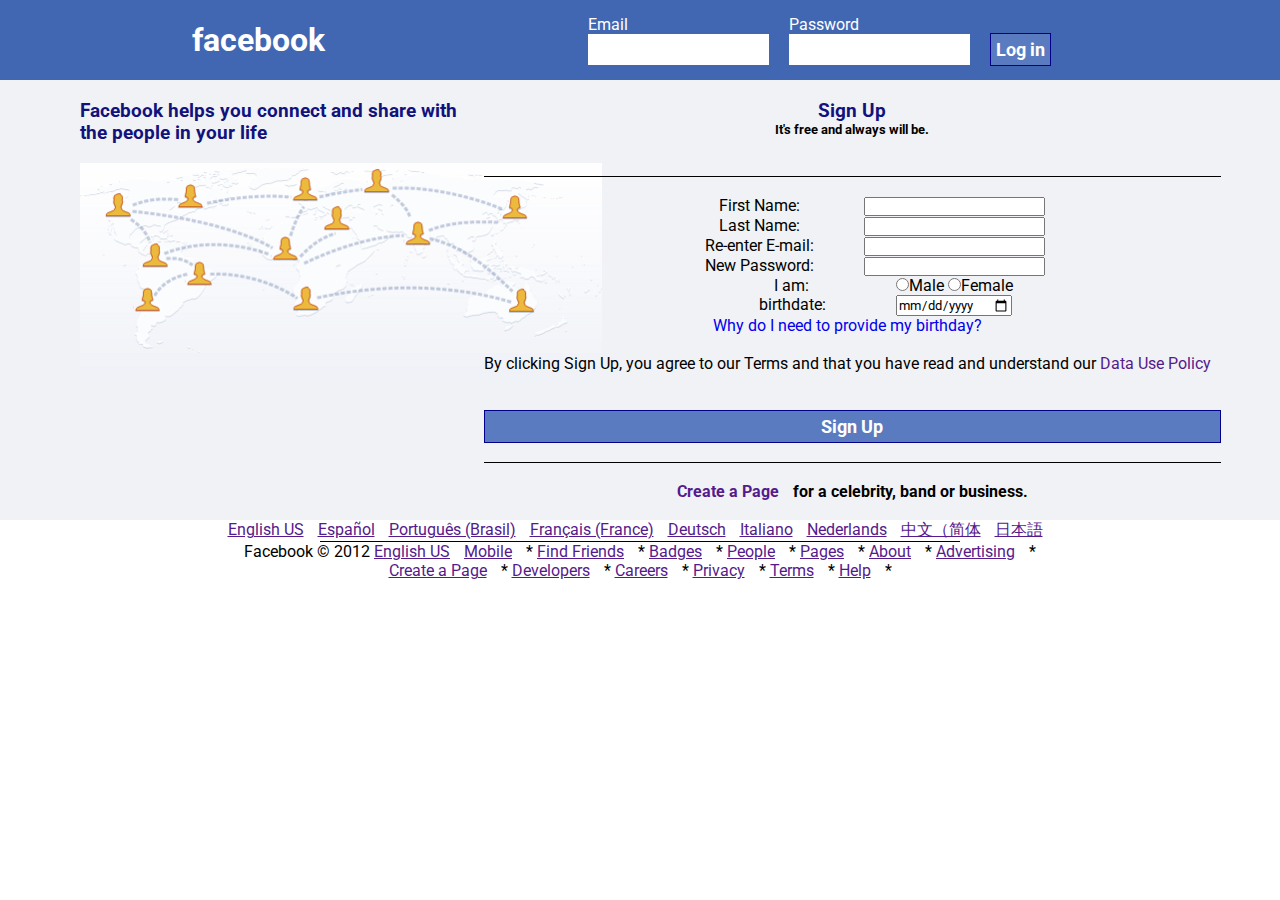
<file: week 1/Facebook Challenge/index.html>
<!DOCTYPE html>
<html lang="en">
<head>
    <meta charset="UTF-8">
    <meta name="viewport" content="width=device-width, initial-scale=1.0">
    <title>Facebook Challenge</title>
    <link rel="stylesheet" href="./style.css">
    <link rel="preconnect" href="https://fonts.googleapis.com">
    <link rel="preconnect" href="https://fonts.gstatic.com" crossorigin>
    <link href="https://fonts.googleapis.com/css2?family=Roboto:ital,wght@0,100;0,300;0,400;0,500;0,700;0,900;1,100;1,300;1,400;1,500;1,700;1,900&display=swap" rel="stylesheet">
</head>
<body>
    <header>
        <div class="div-facebook-logo">
            <h1>facebook</h1>
            <div class="logIn">
                <!-- creating my form -->
                <form>
                    <div class="inputs">Email<br>
                        <input type="text" id="email">
                    </div>
                    <div class="inputs">Password<br>
                        <input type="password" id="password">
                    </div>
                    <!-- login button -->
                    <div class ="button1">
                        <button>Log in</button>
                    </div>                
                </form>        
            </div>
        </div>
    </header>
    <div id="main-section">
        <div id="left-section">
        <h3>Facebook helps you connect and share with the people in your life</h3>
        <br>
        <img src="./world.png" alt="world">
        </div>
        <div id="right-section">
            <div class="Sign-up">
                <h3>Sign Up</h3>
                <h5>It's free and always will be.</h5>
            </div>
            <br>            
            <div class="form">
                <br>
                <label for="fname">First Name:</label>
                <input type="text" id="fname" name="fname">
                <br>             
                <label for="lname">Last Name:</label>
                <input type="text" id="lname" name="lname">
                <br>               
                <label for="enteremail">Re-enter E-mail:</label>
                <input type="text" id="enteremail" name="enteremail">
                <br>
                <label for="newpw">New Password:</label>
                <input type="text" id="newpw" name="newpw">
                <br>
                <label for="male">I am:</label>
                <input type="radio" id="male" name="sex" value="Male">Male
                <input type="radio" id="female" name="sex" value="Female">Female
                <br>
                <label for="bdate">birthdate:</label>
                <input type="date" id="bdate" name="bdate">
                <br>
                <a href="https://about.fb.com/news/2021/07/age-verification/" style="text-decoration: none">Why do I need to provide my birthday?</a>
                <br><br>
                <p>By clicking Sign Up, you agree to our Terms and that you have read and understand our <a href="" style="text-decoration: none">Data Use Policy</a></p>                      
            <br>
                <div class ="button2">
                    <button>Sign Up</button>
            </div>                
            <br>            
            </div>
            <br>
            <p><strong><a href="" style="text-decoration: none">Create a Page</a> for a celebrity, band or business.</strong></p>         
            <br>
        </div>
    </div>
    <footer>
    <div class="footer">
        <a href="">English US</a> 
        <a href="">Español</a>
        <a href="">Português (Brasil)</a>
        <a href="">Français (France)</a>
        <a href="">Deutsch</a>
        <a href="">Italiano</a>
        <a href="">Nederlands</a>
        <a href="">中文（简体</a>
        <a href="">日本語</a>
    </div>
    <hr class="centered-hr">
    <div class="footer-end">
        <p>Facebook &copy; 2012 <a href="">English US</a>
        <a href="">Mobile</a> * 
        <a href="">Find Friends</a> * 
        <a href="">Badges</a> * 
        <a href="">People</a> * 
        <a href="">Pages</a> * 
        <a href="">About</a> * 
        <a href="">Advertising</a> *
        <br> 
        <a href="">Create a Page</a> * 
        <a href="">Developers</a> * 
        <a href="">Careers</a> * 
        <a href="">Privacy</a> * 
        <a href="">Terms</a> * 
        <a href="">Help</a> * 
        </p>
    </div>    
    </footer>
</body>
</html>
</file>
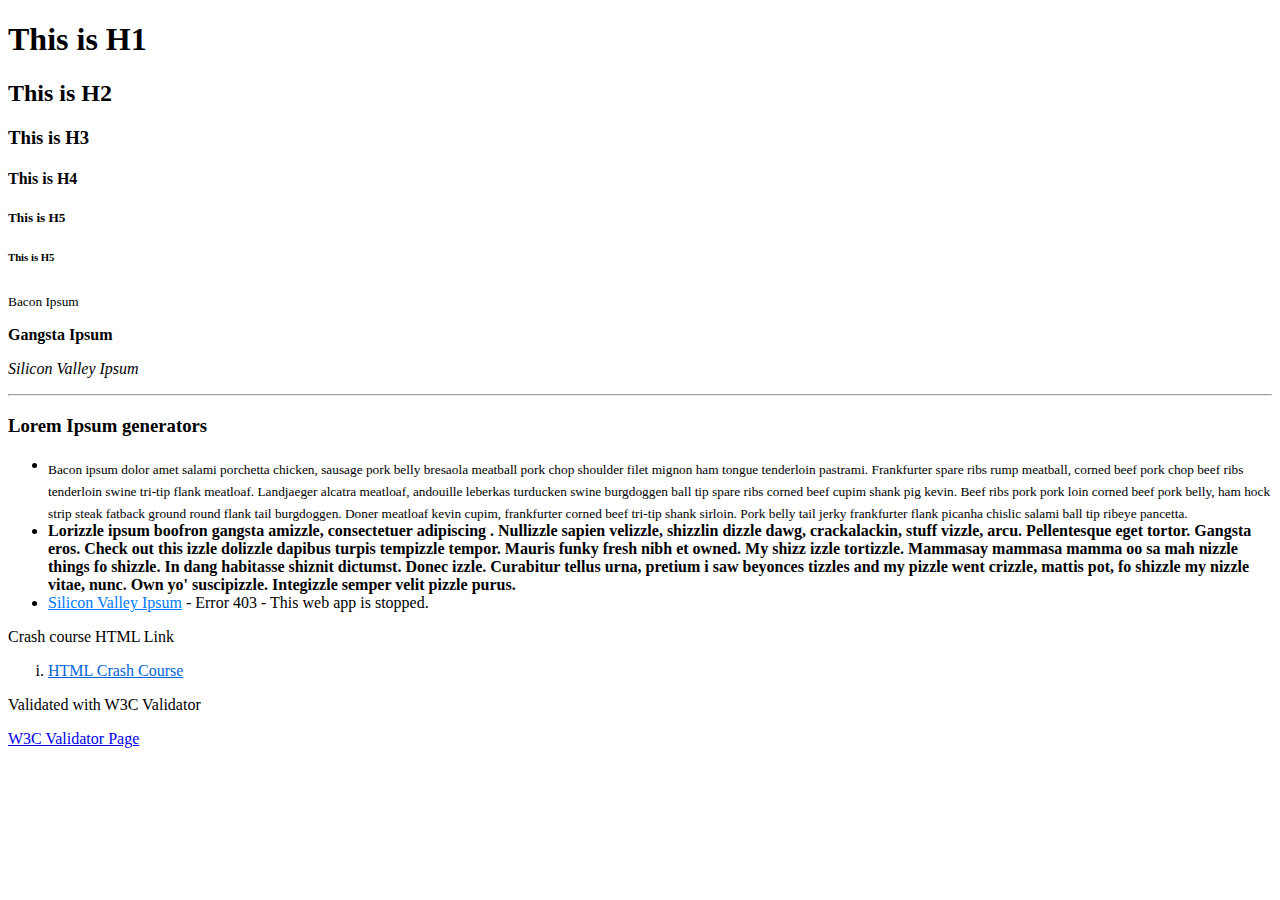
<file: week 0/HTML Assignment 3 - Your first website.html>
<!DOCTYPE html>
<html lang="en">
 <head>
  <meta charset="UTF-8">
   <title>Ming's Website</title>
  </head>

<body>
  <h1>This is H1</h1>
  <h2>This is H2</h2>
  <h3>This is H3</h3>
  <h4>This is H4</h4>
  <h5>This is H5</h5>
  <h6>This is H5</h6>
  <p><sub>Bacon Ipsum</sub></p>
  <p><strong>Gangsta Ipsum</strong></p>
  <p><em><i>Silicon Valley Ipsum</i></em></p>
  
  <hr>
  <h3>Lorem Ipsum generators</h3>
  <!-- Unordered list-->
  <ul>
    <li><sub>Bacon ipsum dolor amet salami porchetta chicken, sausage pork belly bresaola meatball pork chop shoulder filet mignon ham tongue tenderloin pastrami. Frankfurter spare ribs rump meatball, corned beef pork chop beef ribs tenderloin swine tri-tip flank meatloaf. Landjaeger alcatra meatloaf, andouille leberkas turducken swine burgdoggen ball tip spare ribs corned beef cupim shank pig kevin. Beef ribs pork pork loin corned beef pork belly, ham hock strip steak fatback ground round flank tail burgdoggen. Doner meatloaf kevin cupim, frankfurter corned beef tri-tip shank sirloin. Pork belly tail jerky frankfurter flank picanha chislic salami ball tip ribeye pancetta.</sub></li>
    <li><strong>Lorizzle ipsum boofron gangsta amizzle, consectetuer adipiscing . Nullizzle sapien velizzle, shizzlin dizzle dawg, crackalackin, stuff vizzle, arcu. Pellentesque eget tortor. Gangsta eros. Check out this izzle dolizzle dapibus turpis tempizzle tempor. Mauris funky fresh nibh et owned. My shizz izzle tortizzle. Mammasay mammasa mamma oo sa mah nizzle things fo shizzle. In dang habitasse shiznit dictumst. Donec izzle. Curabitur tellus urna, pretium i saw beyonces tizzles and my pizzle went crizzle, mattis pot, fo shizzle my nizzle vitae, nunc. Own yo' suscipizzle. Integizzle semper velit pizzle purus.</strong></li>
    <li><a href="http://www.cipsum.com/" rel="noopener noreferrer" target="_blank" style="color: rgb(0, 123, 255);">Silicon Valley Ipsum</a> - Error 403 - This web app is stopped.</li>
</ul>


<p>Crash course HTML Link</p>
<!-- Ordered list-->
<ol type="i">
  <li><a href="https://www.youtube.com/watch?v=UB1O30fR-EE" rel="noopener noreferrer" target="_blank" style="color: rgb(3, 102, 214);">HTML Crash Course</a></li>
</ol>

<footer>
    <p>Validated with W3C Validator</p>
    <p><a href = "https://validator.w3.org/#validate_by_input">W3C Validator Page</a></p>
</footer>

</body> 


</html>
</file>
<file: week 1/Facebook Challenge/style.css>
* {
    padding: 0;
    margin: 0;
    font-family: 'Roboto', sans-serif;
}

header {
    display: flex;
    background-color: #4267B2;
    font-family: 'Roboto', sans-serif;
    justify-content: center;
    height: 80px;
}
.div-facebook-logo {
    display: flex;
    /* justify-content: center; */
    padding: 20px 0px;
    width: 70%;
    justify-content: space-between;
    align-items: center;
}


/* padding: 0px 0px 0px 0px
           top right bottom left */

/* padding: 0px 0px 0px
top + bottom right left */

/* padding: 0px 0px
top + bottom right+left */

/* padding: 0px
top + bottom + right + left */

h1 {
    display: flex;
    justify-content: flex-start;
    color : white;
    padding: 0px;
}

h3 {
    color: rgb(18, 18, 125);
}


.logIn form {
    display: flex;
    color: white;
    gap: 20px;

}

.inputs {
    display: block;
    justify-content: flex-end;
    font-size: medium;

}
.inputs input {
    padding: 8px 2px;
    border: none;

}

/* .button {
    text-align: center;
    margin-top: 200px;
} */

button {
    padding: 5px;
    width: 100%;
    font-size: 18px;
    font-weight: 700;
    color: white;
    background-color: #5b7bc0;
    border: 1px solid darkblue;
    margin-top: 18px;
}

/* .button2 {
    background-color: green;
} */

#main-section {
    display: flex;
    justify-content: center;
    background-color: #F0F2F5;
}

#left-section {
    margin: 20px;
    height: 100px;
    width: 30%;
    border: 100px red;
}

#right-section {
    text-align: center;    
}


.form {
    border-top: 1px solid black;
    border-bottom: 1px solid black;
    
}



form {
        width: 500px;
}

label {
        display: inline-block;
        width: 200px;
        align-self:flex-start;
}

input {
        display: inline-block;
}

.Sign-up {
    margin: 20px;
}


a {
    margin-right: 10px; /* Adds 10 pixels of space to the right of each link */
}

.footer {
    text-align: center;        
}

.footer-end {
    text-align: center;    
}

.centered-hr {
    width: 50%;
    margin: 0 auto;
    border: none;
    border-top: 1px solid black;
}
</file>
